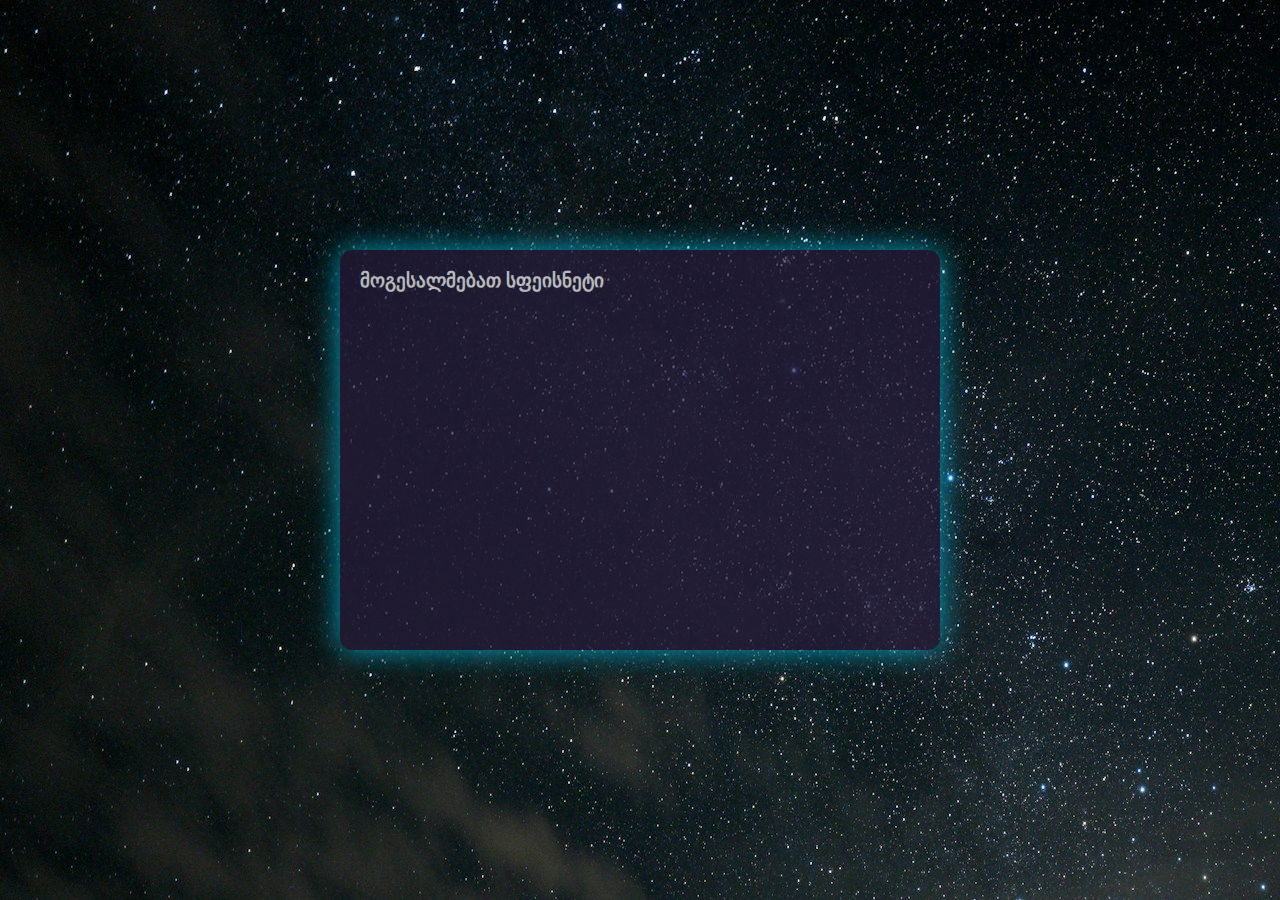
<file: page2.html>
<!DOCTYPE html>
<html lang="en">
<head>
    <meta charset="UTF-8">
    <meta name="viewport" content="width=device-width, initial-scale=1.0">
    <title>ჩვენს შესახებ</title>
    <link rel="stylesheet" href="page2.css">
</head>

<body>

    <div class="textbox">
        <h3>მოგესალმებათ სფეისნეტი</h3>
    </div>

</body>
</html>
</file>
<file: page2.css>
*{
    margin: 0;
    padding: 0;
    box-sizing: border-box;
    


}
body {
      margin: 0;
      height: 100vh;
      background-image: url(background-photo.jpg);
      display: flex;
      justify-content: center;
      align-items: center;
      font-family: 'Segoe UI', sans-serif;
    }

    .textbox {
      width: 600px;
      height: 400px;
      padding: 20px;
      font-size: 16px;
      border-radius: 12px;
      resize: none;
      box-sizing: border-box;
      color: #ffffff;
      background: linear-gradient(135deg, #1e3c72, #2a5298);
      opacity: 70%;
      background: #271c3b;
      box-shadow: 0 0 30px #00d8ff;


    }
    .textbox h2{
        text-align: center;
    }
</file>
